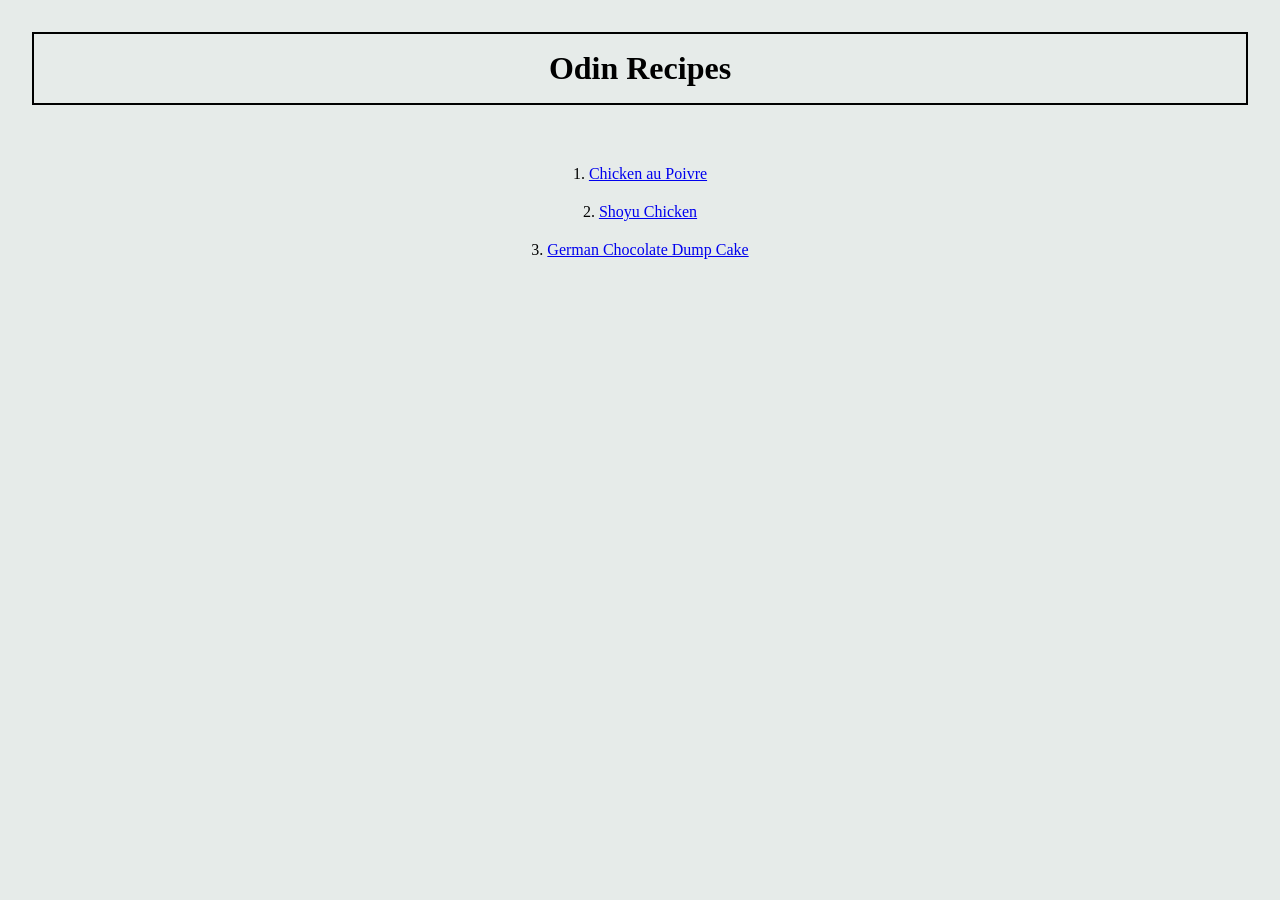
<file: index.html>
<!DOCTYPE html>
<html lang="en">
<head>
    <meta charset="UTF-8">
    <meta name="viewport" content="width=device-width, initial-scale=1.0">
    <title>Odin Recipes</title>
    <link href="styles.css" rel="stylesheet">
</head>
<body>
    <h1 class="header">Odin Recipes</h1>
    <ol>
        <li><a href="./odin-recipes/chicken-au-poivre.html">Chicken au Poivre</a></li>
        <li><a href="./odin-recipes/shoyu-chicken.html">Shoyu Chicken</a></li>
        <li><a href="./odin-recipes/german-chocolate-dump-cake.html">German Chocolate Dump Cake</a></li>
    </ol>
    
</body>
</html>
</file>
<file: styles.css>
* {
    box-sizing: border-box;
    margin: 0;
    padding: 0;
}

body {
    background-color: rgb(230, 235, 233);
}

.header {
    padding: 16px;
    border: 2px black solid;
    text-align: center;
    margin: 32px;
}

ol, ul {
    list-style-position: inside;
    text-align: center;
    padding: 8px;
}

li {
    margin: 20px;
}

img {
    height: 50%;
    width: auto;
    display: block;
    margin: 0 auto;
    border: 2px black solid;
}

h2 {
    border: 2px black solid;
    padding: 6px;
    margin: 25px auto;
    margin-bottom: 0px;
    width: 50%;
    text-align: center;
}

p {
    padding: 10px;
    text-align: center;
}

.go-back {
    display: block;
    text-align: center;
    margin: 25px auto;
}
</file>
